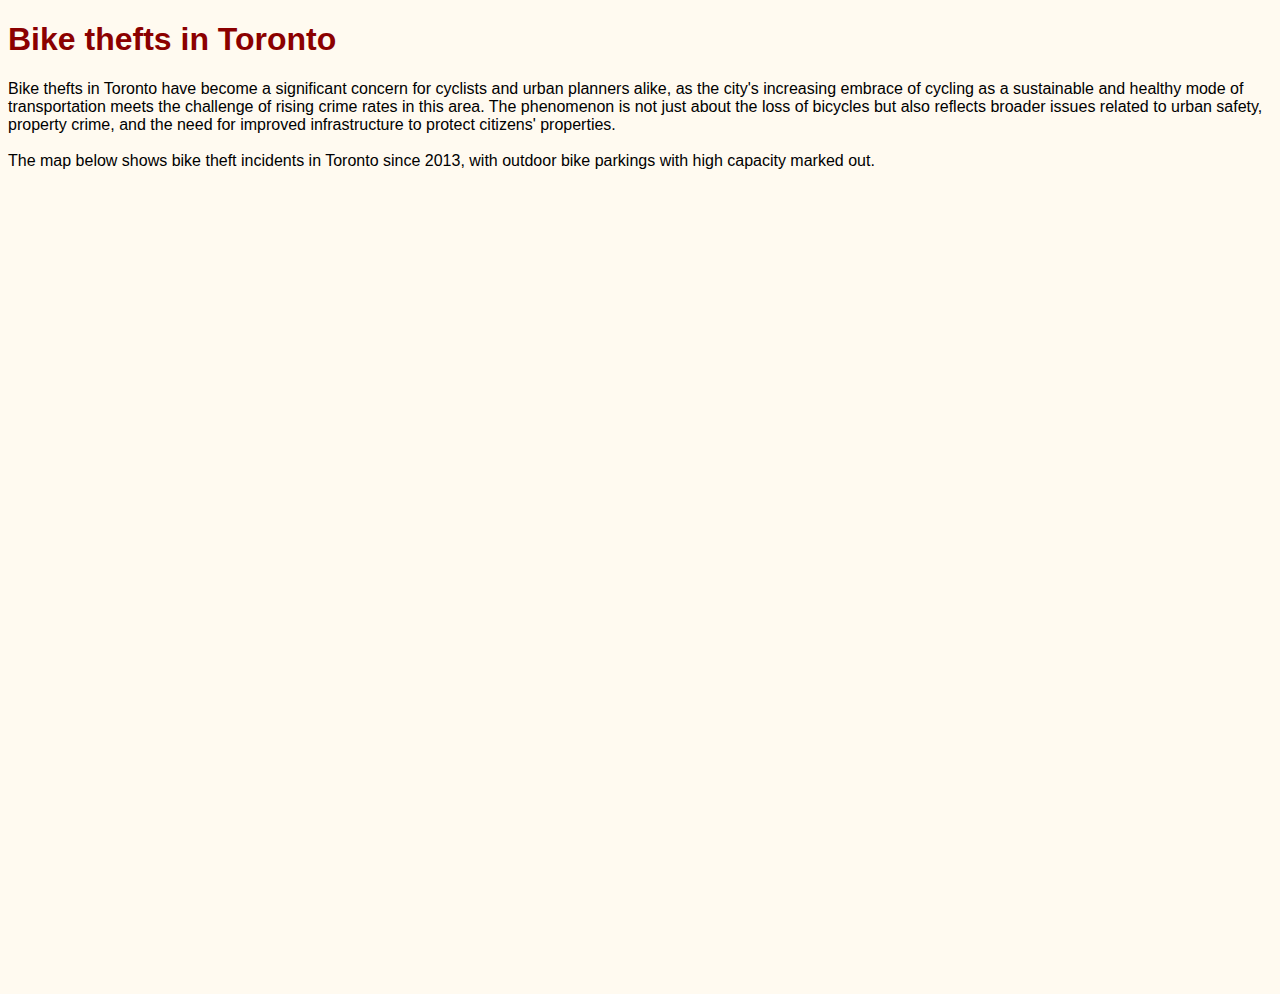
<file: Lab2/index.html>
<!DOCTYPE html>
<html lang="en">
<head>
    <meta charset="UTF-8">
    <meta name="viewport" content="width=device-width, initial-scale=1.0">
    <title>Bike thefts in Toronto</title>
    <script src='https://api.mapbox.com/mapbox-gl-js/v3.1.2/mapbox-gl.js'></script>
    <link href='https://api.mapbox.com/mapbox-gl-js/v3.1.2/mapbox-gl.css' rel='stylesheet' />
    <link rel="stylesheet" href="style.css">
</head>
<body>
    <div class="container-lg">
    <!-- Heading 1 -->
    <h1>
        Bike thefts in Toronto
    </h1>
    <!-- Body text -->
    <p>
        Bike thefts in Toronto have become a significant concern for cyclists and urban planners alike, as the city's increasing embrace of cycling as a sustainable and healthy mode of transportation meets the challenge of rising crime rates in this area. 
        The phenomenon is not just about the loss of bicycles but also reflects broader issues related to urban safety, property crime, and the need for improved infrastructure to protect citizens' properties.
        <br> <br> The map below shows bike theft incidents in Toronto since 2013, with outdoor bike parkings with high capacity marked out.
    </p>
    <div id="theft-map" class="map-container"></div>
    <script src="script.js"></script>
</body>
</html>
</file>
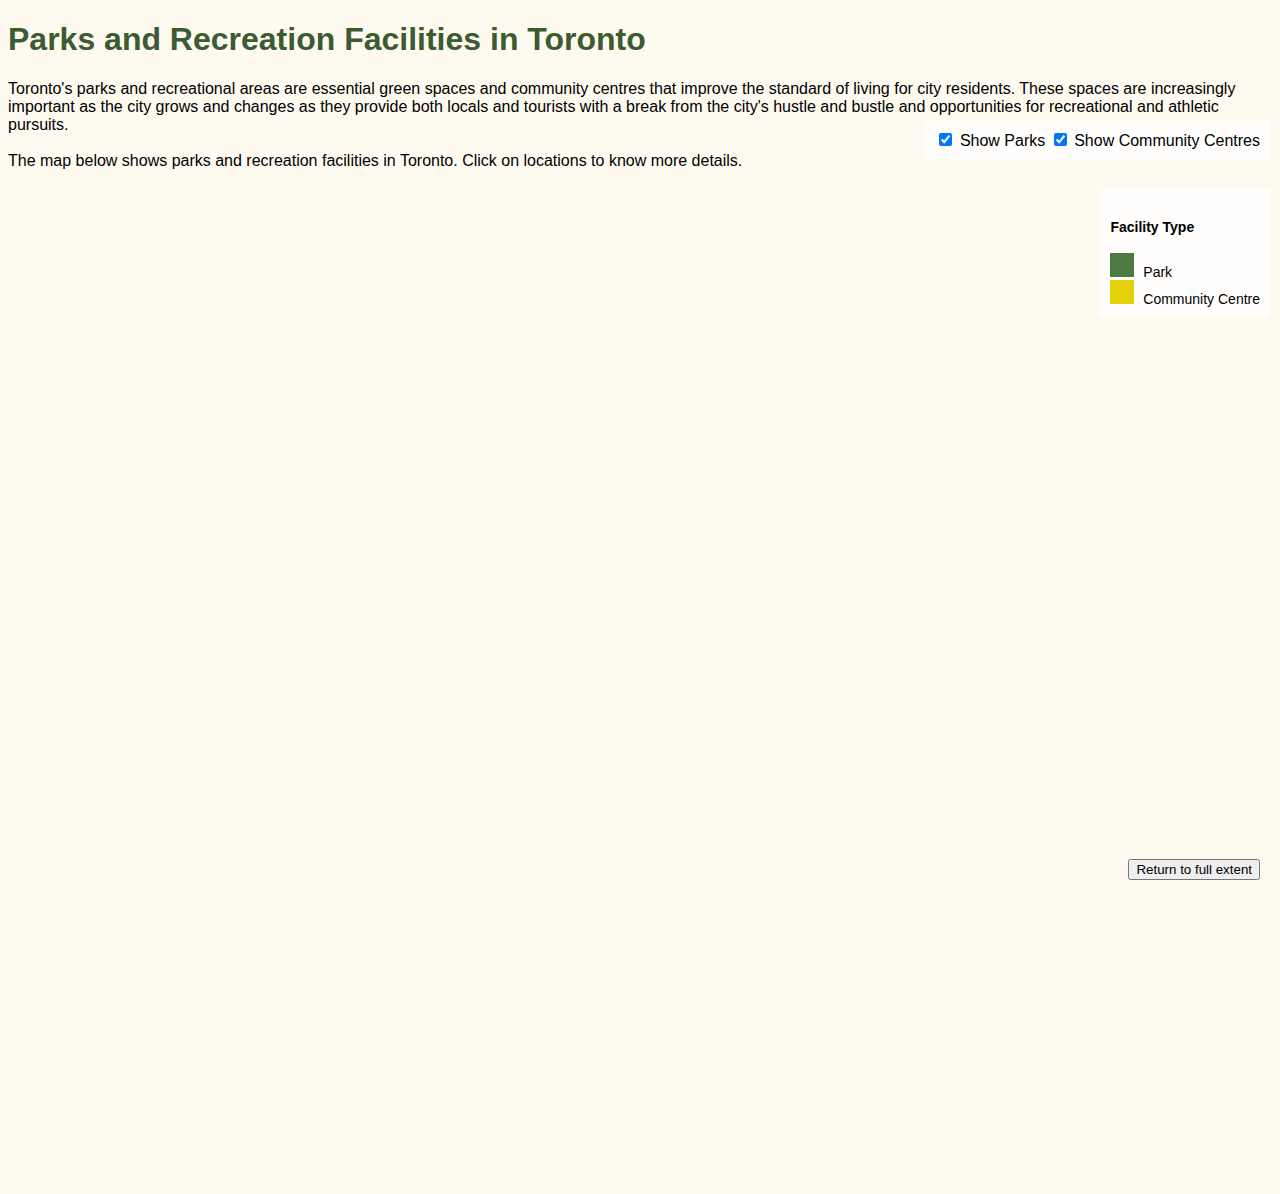
<file: Lab3/index.html>
<!DOCTYPE html>
<html lang="en">
<head>
    <meta charset="UTF-8">
    <meta name="viewport" content="width=device-width, initial-scale=1.0">
    <title>Parks and Recreation Facilities in Toronto</title>
    <script src='https://api.mapbox.com/mapbox-gl-js/v3.1.2/mapbox-gl.js'></script>
    <link href='https://api.mapbox.com/mapbox-gl-js/v3.1.2/mapbox-gl.css' rel='stylesheet' />
    <link rel="stylesheet" href="style.css">
</head>
<body>
    <div class="container-lg">
    <!-- Heading 1 -->
    <h1>
        Parks and Recreation Facilities in Toronto
    </h1>
    <!-- Body text -->
    <p>
        Toronto's parks and recreational areas are essential green spaces and community centres that improve the standard of living for city residents. These spaces are increasingly important as the city grows and changes as they provide both locals and tourists with a break from the city's hustle and bustle and opportunities for recreational and athletic pursuits.
        <br> <br> The map below shows parks and recreation facilities in Toronto. Click on locations to know more details.
    </p>
    <div id="park-map" class="map-container"></div>
    
    <!-- Full extent button -->
    <div class='map-search-container'>
        <button type="button" class="btn btn-primary btn-sm" id="returnbutton">Return to full extent</button>
    </div>
    
    <!-- Legend -->
    <div id="legend" class="legend">
        <h4>Facility Type</h4>
        <div><span style="background-color: #4F7942; width: 24px; height: 24px; display: inline-block; margin-right: 5px;"></span> Park </div>
        <div><span style="background-color: #E4D00A; width: 24px; height: 24px; display: inline-block; margin-right: 5px;"></span> Community Centre</div>
    </div>

    <!-- Filter -->
    <div id="filters" class="filters-container">
        <input type="checkbox" id="show-parks" checked>
        <label for="show-parks">Show Parks</label>
        <input type="checkbox" id="show-cc" checked>
        <label for="show-cc">Show Community Centres</label>
    </div>
    

    <script src="script.js"></script>
    <script src="https://cdn.jsdelivr.net/npm/bootstrap@5.3.3/dist/js/bootstrap.bundle.min.js"
        integrity="sha384-YvpcrYf0tY3lHB60NNkmXc5s9fDVZLESaAA55NDzOxhy9GkcIdslK1eN7N6jIeHz"
        crossorigin="anonymous"></script>
</body>
</html>
</file>
<file: Lab2/style.css>
/* Set size for the map container */
.map-container {
    position: relative;
    height: 800px; 
    width: 1000px;
}

body {
    background-color: #FFFAF0; /* Natural white color */
    font-family: sans-serif; /* Sans-serif font for the body */
}

h1 {
    color: #8B0000; /* Dark red color */
    font-family: sans-serif; /* Sans-serif font for the body */
}

p {
    font-family: sans-serif; /* Sans-serif font for the body */
}
</file>
<file: Lab3/style.css>
/* Set size for the map container */
.map-container {
    position: relative;
    height: 1000px; 
    width: 1200px;
}

body {
    background-color: #FFFAF0; /* Natural white color */
    font-family: sans-serif; /* Sans-serif font for the body */
}

h1 {
    color: #3b5b31; /* Dark green color */
    font-family: sans-serif; /* Sans-serif font for the body */
}

p {
    font-family: sans-serif; /* Sans-serif font for the body */
}

.map-search-container {
    text-align: right;
    position: absolute;
    bottom: 20px;
    right: 20px;
    z-index: 1;
}

.filters-container {
    position: absolute;
    top: 120px;
    right: 10px;
    z-index: 1;
    background-color: rgba(255, 255, 255, 0.8);
    padding: 10px;
}

.legend {
    position: absolute;
    background: rgba(255, 255, 255, 0.8);
    padding: 10px;
    font-size: 14px;
    top: 190px;
    right: 10px;
    z-index: 1;
}
</file>
